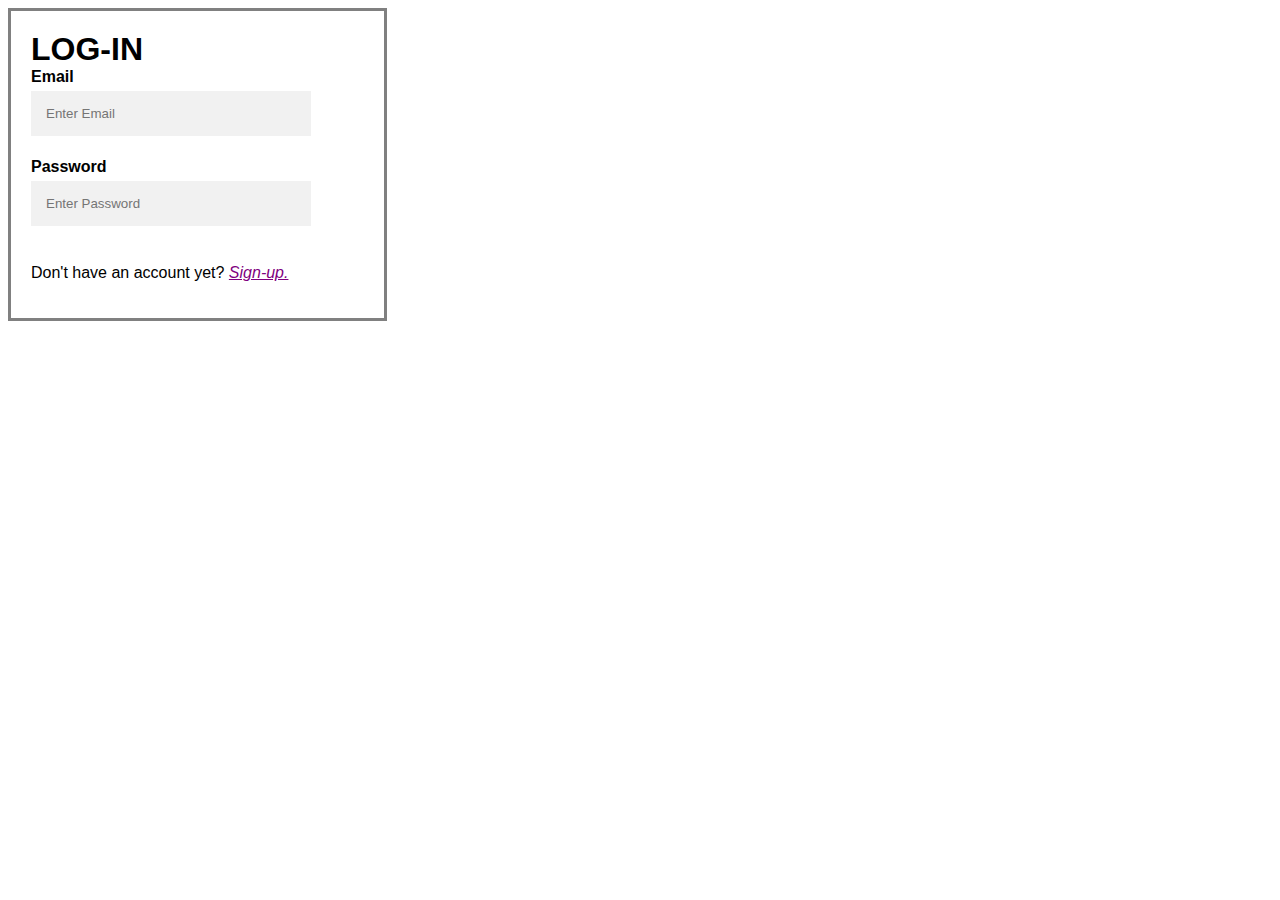
<file: index.html>
<!DOCTYPE html>
<html>
<head>
    <meta name="viewport" content="width=device-width, initial-scale=1">
    <link rel="stylesheet" href="style.css">
</head>
<body>

  <div id="log-in">
    <div class="log-inFORM" id="log-inFORM">
      <form class="log-inFORMcont" id="log-inFORMcont">
          <h1>LOG-IN</h1>
          <label for="email"><b>Email</b></label>
          <input type="text" placeholder="Enter Email" name="email" required >

          <br><label for="psw"><b>Password</b></label>
          <input type="password" placeholder="Enter Password" name="psw" required >

          <p>Don't have an account yet? <a onclick="openForm()" id="italics">Sign-up.</a></p>

    
      </form>
  </div>



    <div class="form-popup" id="myForm">
        <form class="form-container" id="loginForm">
            <fieldset>
                <legend>fill-in details</legend>
                <h1>SIGN-UP</h1>
                
                <div class="names">
                    <input type="text" name="" placeholder="Enter First Name" id="firstName" required>
                    <input type="text" name="" placeholder="Enter Last Name" id="lastName" required>
                </div>

                <div id="gender">
                    <div class="gender-option">
                        <input type="radio" id="female" name="gender" value="female"><label for="female">Female</label> 
                    </div>
                    <div class="gender-option">
                        <input type="radio" id="male" name="gender" value="male"><label for="male">Male</label> 
                    </div>
                    <div class="gender-option">
                        <input type="radio" id="PFNT" name="gender" value="PreferNotToSay"><label for="PFNT">Prefer not to say</label> 
                    </div>
                </div>
                <br>

                <label for="email"><b>Email</b></label>
                <input type="text" placeholder="Enter Email" name="email" id="email" required >

                <label for="psw"><b>Password</b></label>
                <input type="password" placeholder="Enter Password" name="psw" required id="passWord">

                <label for="contactNum"><b>Contact Number</b></label>
                <input type="text" name="" id="contactNum" placeholder="09XX XXX XXXX">
        
                <label for=""><b>Why do you support this advocacy?</b></label> <br>
                <textarea id="reasons" name="Reason" rows="" cols="30" class="box" required></textarea>
                
                <div id="buttons">
                    <button type="button" class="btn cancel" onclick="closeForm()" id="closeup">CLOSE</button>
                    <button type="submit" class="btn" id="popup">SIGN-UP</button>
                </div>

              
              </fieldset>

        </form>
            
    </div>

    <script src="script.js" defer></script>
</body>
</html>
</file>
<file: style.css>
body {
    font-family: Arial, Helvetica, sans-serif;
}
* {
    box-sizing: border-box;
}
.open-button {
    background-color: #555;
    color: white;
    padding: 16px 20px;
    border: none;
    cursor: pointer;
    opacity: 0.8;
    position: fixed;
    left: 28px;
    width: 280px;
}
.form-popup {
    display: none;
    position: fixed;
    top: 50%;
    left: 50%;
    transform: translate(-50%, -50%);
    border: 3px solid #f1f1f1;
    z-index: 20;
    width: 50vw; /* Increased width */
}
.form-container {
    max-width: 100%;
    padding: 20px; /* Increased padding */
    background-color: white;
}
.form-container input[type=text], .form-container input[type=password] {
    width: 100%;
    padding: 15px;
    margin: 5px 0 22px 0;
    border: none;
    background: #f1f1f1;
}
.form-container input[type=text]:focus, .form-container input[type=password]:focus {
    background-color: #ddd;
    outline: none;
}
.form-container .btn {
    background-color: #04AA6D;
    color: white;
    padding: 16px 20px;
    border: none;
    cursor: pointer;
    width: 100%;
    margin-bottom: 10px;
    opacity: 0.8;
}
.form-container .cancel {
    background-color: red;
}
.form-container .btn:hover, .open-button:hover {
    opacity: 1;
}

#italics{
    text-decoration: underline;
    color: purple;
    font-style: italic;
   
    
  }

  h1{
    margin: 0px;
    text-align: left;
}

.names{
    display: flex;
    margin-top: 2vh;
    text-align: center;
    justify-content: space-between;
}

#firstName{
    width: 47%;
}

#lastName{
    width: 47%;

}

#buttons{
    display: flex;
}

#popup{
    width: 50%;
    margin: 5px;
}

#closeup{
    width: 50%;
    margin: 5px;

}


.gender-option {
    border: 1px solid #ccc; 
    border-radius: 5px; 
    padding: 5px; 
    display: inline-block;
    width: 32%;

   
}
#gender{
    display: flex;
    justify-content: space-between; 
    align-items: center; 
    width: 100%; 
}
/*login*/
#log-in{
    border: 3px solid gray;
    width: 30%;
    padding: 10px;
}

.log-inFORMcont{
    max-width: 300px;
    padding: 10px;
    background-color: white;
}

.log-inFORMcont input[type=text], .log-inFORMcont input[type=password] {
    width: 100%;
    padding: 15px;
    margin: 5px 0 22px 0;
    border: none;
    background: #f1f1f1;
}

/* When the inputs get focus, do something */
.log-inFORMcont input[type=text]:focus, .log-inFORMcont input[type=password]:focus {
    background-color: #ddd;
    outline: none;
}



/**PROFILE PAGE**/

.left-side{
    flex-direction: column;
    width: 40%;
    height: 80%;
}

#identity-name{
    border: 1px solid gray;
    margin: 1vh;
}

#identity-name h1{
    margin: 10px;
}

#reasons-cont{
    border: 1px solid gray;
    margin: 1vh;

}

#reasons{
    width: 100%;
    height: 7%;
}

.right-side{
    width: 70%;
    border: 1px solid gray;
    margin: 1vh;
}

#profile-body{
  
    display: flex;
}
</file>
